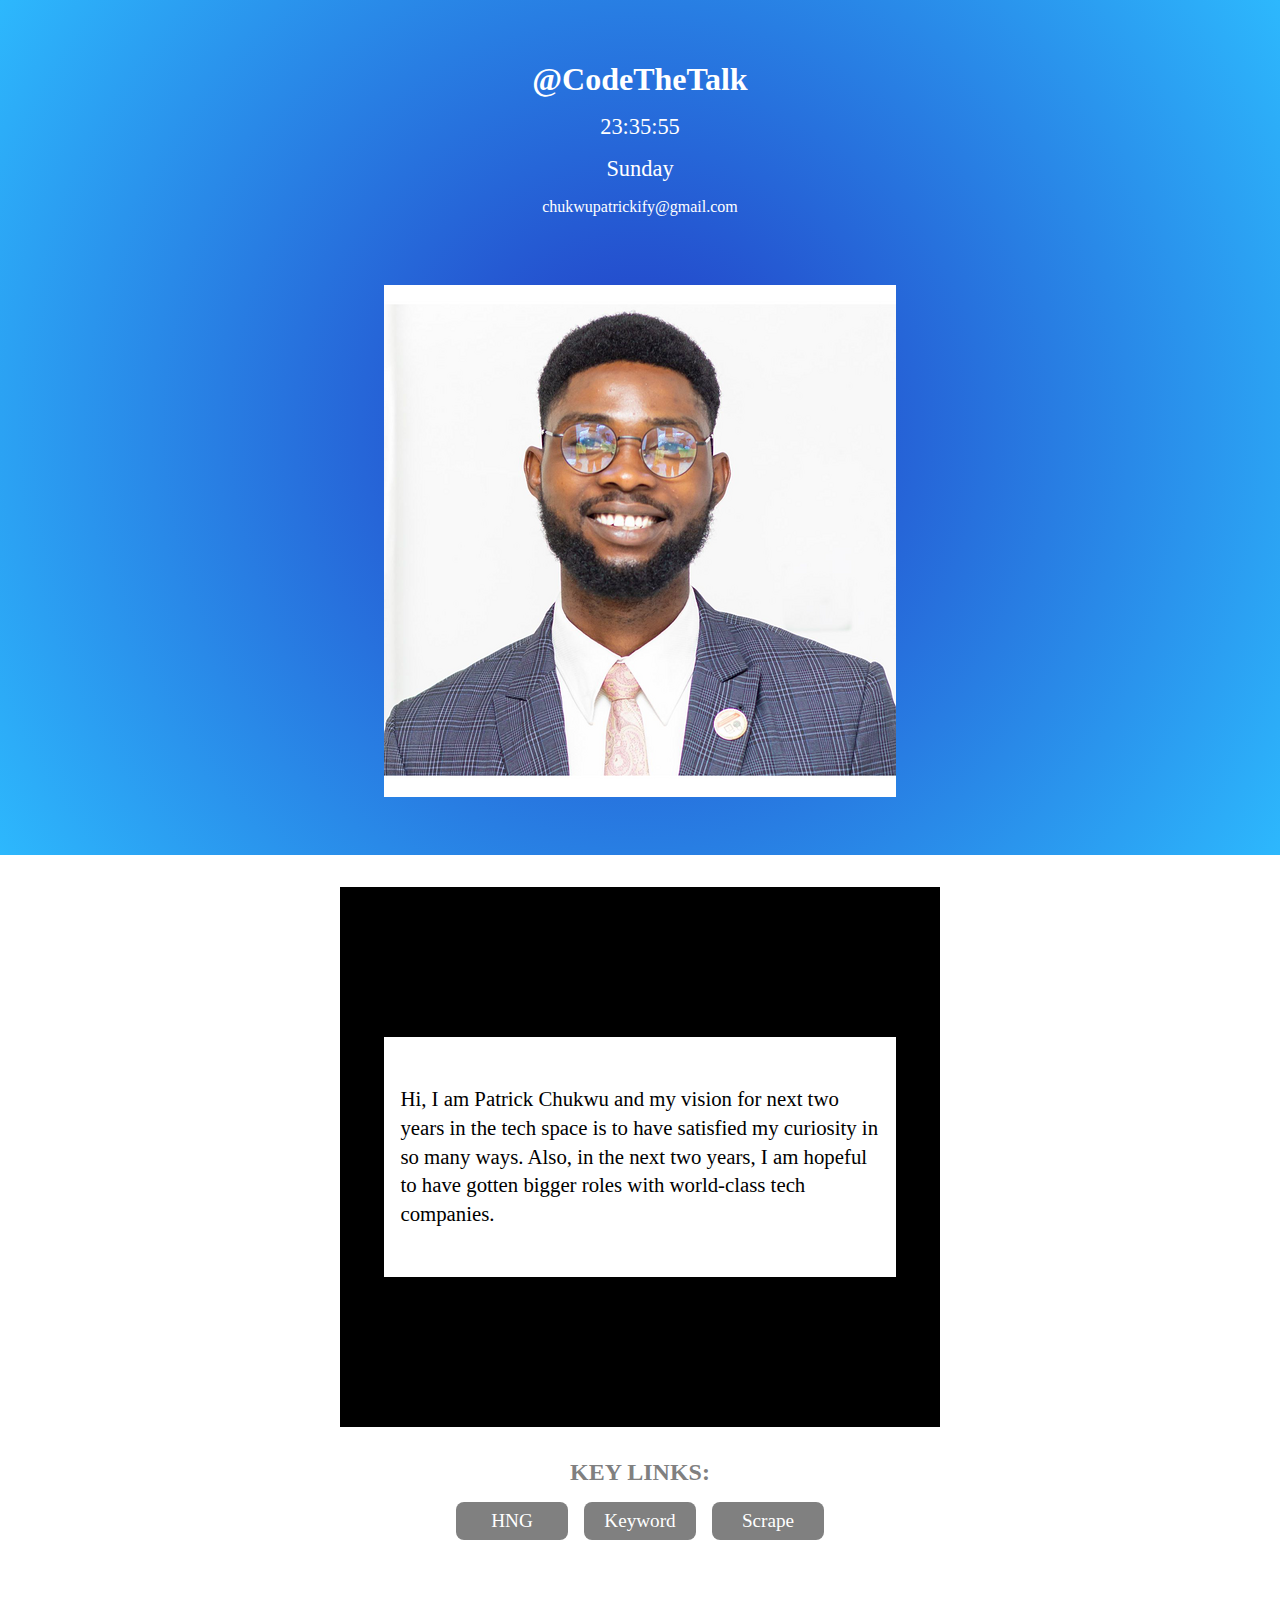
<file: index.html>
<!DOCTYPE html>
<html lang="en">
<head>
    <meta charset="UTF-8">
    <meta name="viewport" content="width=device-width, initial-scale=1.0">

    <link rel="stylesheet" href="styles.css">
    <title>Patrick Chukwu</title>
</head>
<body class="">
    <div class="column hero">
        <div class="column top">
            <h1 data-testid="slackDisplayName">@CodeTheTalk</h1>
        <p class="text" id="time" data-testid="currentTimeUTC"></p>
        <p class="text" id="day" data-testid="currentDay"></p>
        <p class="email" data-testid="slackEmail">chukwupatrickify@gmail.com</p>
        </div>
        <img src="./Patrick.png" alt="Patrick Chukwu" class="image" data-testid="slackProfilePicture" height="512px" width="512px">
    </div>
<section>
    <p class="vision">Hi, I am Patrick Chukwu and my vision for next two years in the tech space is to have satisfied my curiosity in so many ways. Also, in the next two years, I am hopeful to have gotten bigger roles with world-class tech companies.</p>
</section>
    
<div class="footer">
    <p>Key Links:</p>
    <div class="references row">
        <a class="link" href="https://hng.tech/learn" target="_blank" data-testid="hngLink">HNG</a>
        <a class="link" href="https://keyword.dog" target="_blank" data-testid="keywordLink">Keyword</a>
        <a class="link" href="https://scrapeanyweb.site" target="_blank" data-testid="scrapeanywebLink">Scrape</a>
        
        
        </div>
</div>
    

    <script src="app.js"></script>
</body>
</html>
</file>
<file: styles.css>
* {
    margin: 0;
    padding: 0;
    box-sizing: border-box;
    scroll-behavior: smooth;

}
body {
    /* background: rgb(34,55,195);
    background: radial-gradient(circle, rgba(34,55,195,1) 0%, rgba(45,184,253,1) 100%);   */
    background: white;
      
}


.hero {

    align-items: center;
    justify-content: start;

    background: rgb(34,55,195);
    background: radial-gradient(circle, rgba(34,55,195,1) 0%, rgba(45,184,253,1) 100%);  
       color: #fff; 
    gap: 1.5rem;
    padding: 16px 0;

    min-height: 95vh;
    min-height: 95dvh;

}


.top {
    align-items: center;
    justify-content: space-between;
    gap: 1rem;
    margin: 5dvh auto;
}
.row {
    display: flex;
}

.column {
    display: flex;
    flex-direction: column;
}
.image {

    background: rgb(34,55,195);
    background: radial-gradient(circle, rgba(34,55,195,1) 0%, rgba(45,184,253,1) 100%); 
    max-width: 100%;
    max-height: auto;
}

.text {
    font-size: 1.4rem;
}

.vision {
    width: 90%;
    max-width: 600px;
    margin: 10px auto;
}
.link {
    text-decoration: none;
    cursor: pointer;
    background-color: grey;
    color: white;
    font-weight: 500;
    font-size: 1.2rem;
    padding: .5rem 1rem;
    border-radius: .5rem;
    width: 7rem;
}
.link:hover, .link:active {
font-size: 1rem;
font-weight: 400;
background-color: black;
color: white;
}
/* a:visited {
    text-decoration: none;
} */
 section {
    background-color: black;
    min-height: 60dvh;
    padding: 3rem 1rem;
    place-content: center;

 }
.vision {
    background-color: #fff;
    padding: 1rem;
    margin: 1rem auto;
    padding: 3rem 1rem;
    font-size: 1.3rem;
    line-height: 1.8rem;

    
}
.footer p {
    font-size: 1.5rem;
    font-weight: 700;
    color: grey;
    text-transform: uppercase;
}
.references {
    margin: 1rem;
    gap: 16px;
    justify-content: center;


}

.footer {
    width: 90%;
    max-width: 500px;
    margin: 1rem auto;
    text-align: center;
    min-height: 20dvh;
}

@media (min-width: 600px){
    section {
        width: 600px;
        margin: 2rem auto;
    }
}
</file>
